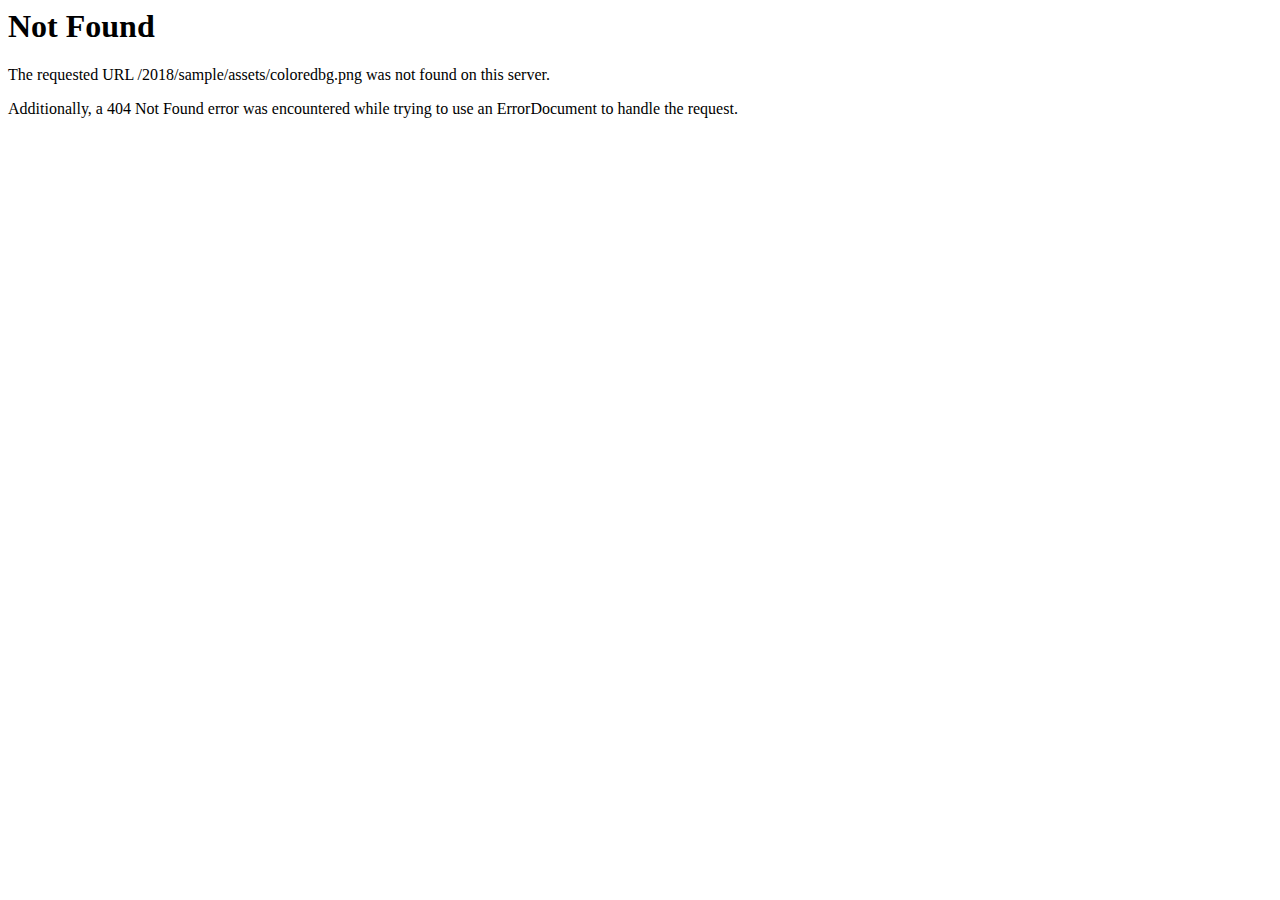
<file: assets/coloredbg.html>
<!DOCTYPE HTML PUBLIC "-//IETF//DTD HTML 2.0//EN">
<html><head>
<title>404 Not Found</title>
</head><body>
<h1>Not Found</h1>
<p>The requested URL /2018/sample/assets/coloredbg.png was not found on this server.</p>
<p>Additionally, a 404 Not Found
error was encountered while trying to use an ErrorDocument to handle the request.</p>
</body></html>
</file>
